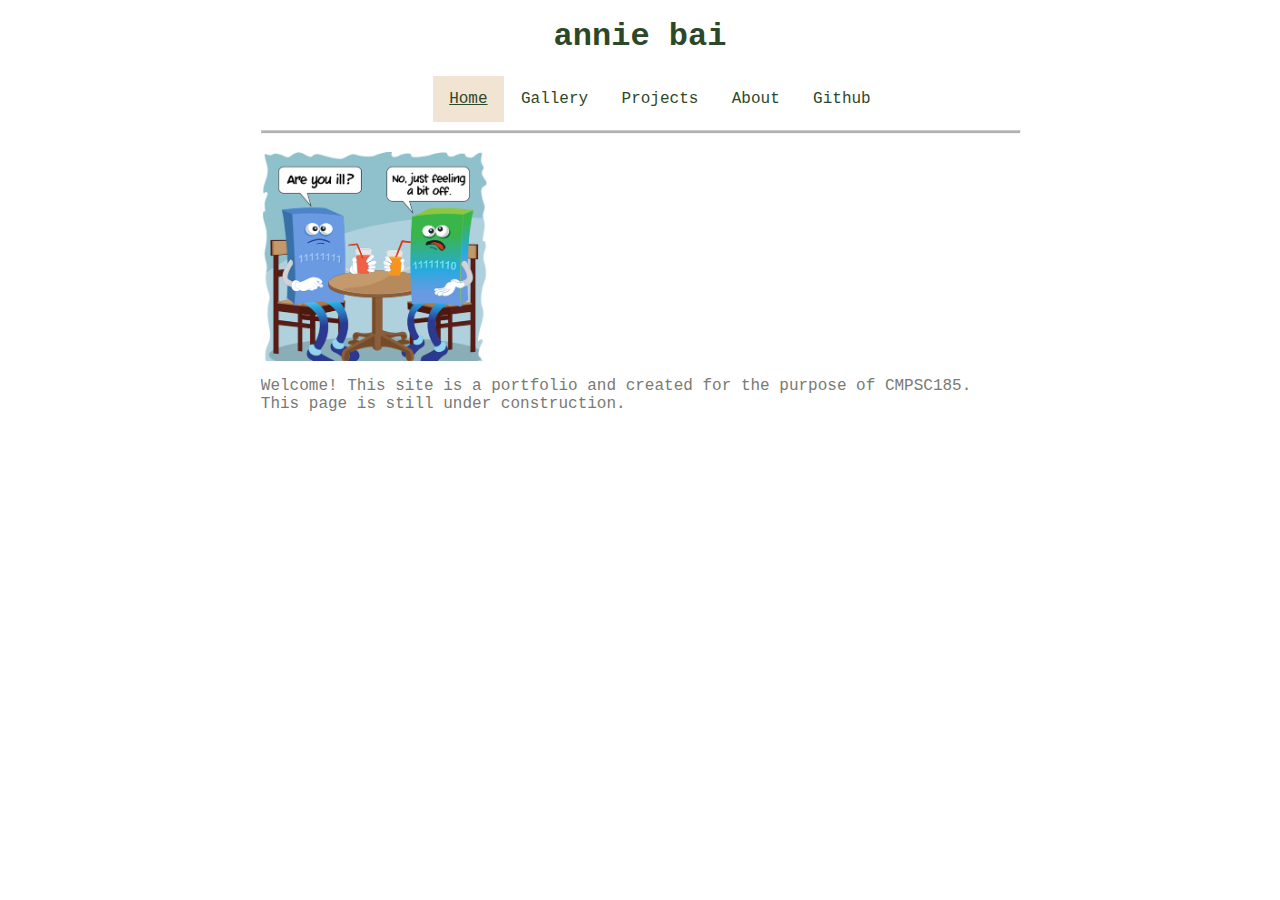
<file: index.html>
<?DOCTYPE html>

<html>

<head>
  <link rel="stylesheet" type="text/css" href="style.css">
  <script type="text/javascript" src="functions.js"></script>
  <title>CMPSC 185</title>
</head>

<body>
  <div class="header">
      <h1 class="header">annie bai</h1>
  </div>

  <div class="navigation-container">
    <ul class="navigation">
      <li><a class="active-button" id="home" href="index.html">Home</a></li>
      <!-- Lionel Pix & Videos / Life Updates -->
      <li><a class="button" id="gallery" href="gallery.html">Gallery</a></li>
      <!-- SpeedChess, ThinkFast, Bankteller Screenshots/Boomberang Demos -->
      <li><a class="button" id="projects" href="projects.html">Projects</a></li>
      <!-- Intro, hobbies, next steps ==> Pix -->
      <li><a class="button" id="about" href="about.html">About</a></li>
      <li><a class="button" id="github" href="https://github.com/anniiebaii/portfolio" onclick="active(id)">Github</a></li>
    </ul>
    <hr></hr>
  </div>

  <div class="page-container">
    <button onclick="topFunction()" id="back-to-top" title="Go to top">^</button>
    <script>
      //Get the button
      var mybutton = document.getElementById("back-to-top");
      window.onscroll = function() {scrollFunction()};
    </script>
    <img class="resize" src="images/bytes.png" alt="Byte Joke">
    <p class="text-body">Welcome! This site is a portfolio and created for the purpose of CMPSC185. This page is still under construction.</p>
  </div>


</body>
</html>
</file>
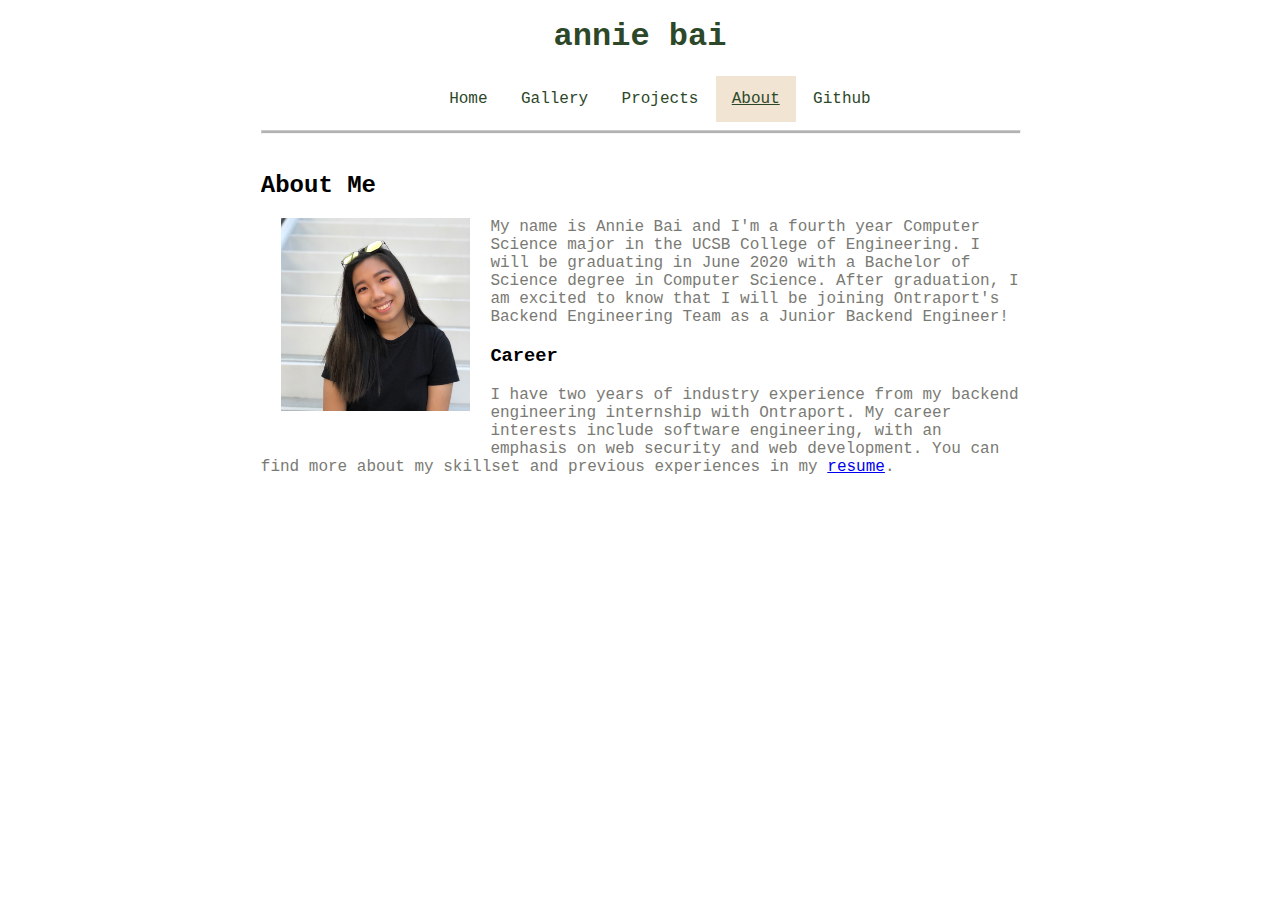
<file: about.html>
<?DOCTYPE html>

<html>

<head>
  <link rel="stylesheet" type="text/css" href="style.css">
  <script type="text/javascript" src="functions.js"></script>
  <title>About Me</title>
</head>

<body>
    <div class="header">
        <h1 class="header">annie bai</h1>
    </div>

    <div class="navigation-container">
      <ul class="navigation">
        <li><a class="button" id="home" href="index.html">Home</a></li>
        <!-- Lionel Pix & Videos / Life Updates -->
        <li><a class="button" id="gallery" href="gallery.html">Gallery</a></li>
        <!-- SpeedChess, ThinkFast, Bankteller Screenshots/Boomberang Demos -->
        <li><a class="button" id="projects" href="projects.html">Projects</a></li>
        <!-- Intro, hobbies, next steps ==> Pix -->
        <li><a class="active-button" id="about" href="about.html">About</a></li>
        <li><a class="button" id="github" href="https://github.com/anniiebaii/portfolio" onclick="active(id)">Github</a></li>
      </ul>
      <hr></hr>
    </div>
    <div class="page-container">
      <button onclick="topFunction()" id="back-to-top" title="Go to top">^</button>
      <script>
        //Get the button
        var mybutton = document.getElementById("back-to-top");
        window.onscroll = function() {scrollFunction()};
      </script>
      <h2 class="subheader">About Me</h2>

      <img class="image" src="images/Me.JPG">
      <p class="text-body">My name is Annie Bai and I'm a fourth year Computer Science major in the UCSB College of Engineering. I will be graduating in June 2020 with a Bachelor of Science degree in Computer Science. After graduation, I am excited to know that I will be joining Ontraport's Backend Engineering Team as a Junior Backend Engineer!
      <h3 class="subheader_1">Career</h3>
      <p class="text-body">I have two years of industry experience from my backend engineering internship with Ontraport. My career interests include software engineering, with an emphasis on web security and web development. You can find more about my skillset and previous experiences in my <a href="files/Resume.pdf">resume</a>. </p>
    </div>

</body>

</html>
</file>
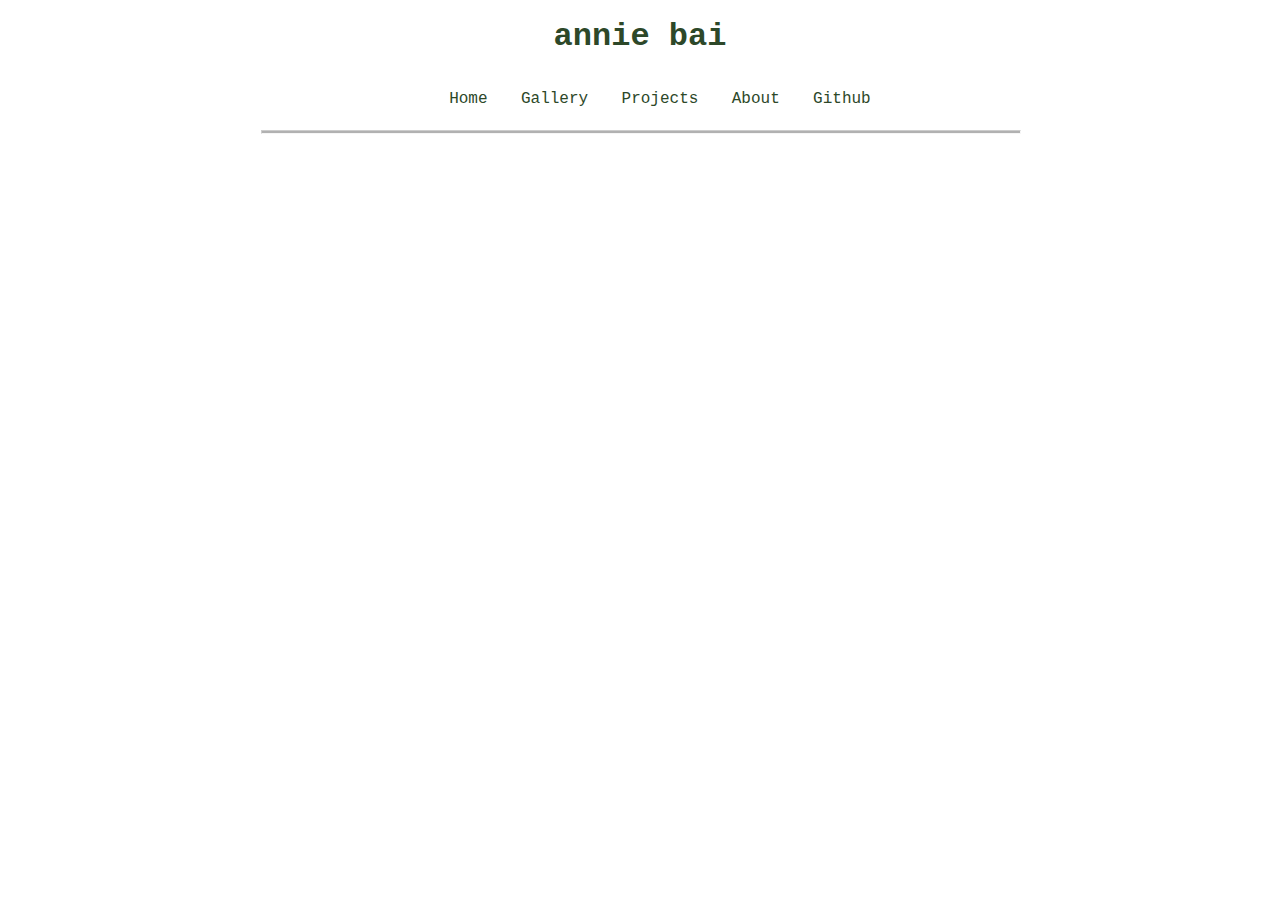
<file: header.html>
<html>

<head>
  <link rel="stylesheet" type="text/css" href="style.css">
  <title>Projects</title>
</head>

<body>
    <div class="header">
        <h1 class="header">annie bai</h1>
    </div>

    <div class="navigation-container">
      <ul class="navigation">
        <li><a class="button" id="home" href="index.html" onclick="active(id)">Home</a></li>
        <!-- Lionel Pix & Videos / Life Updates -->
        <li><a class="button" id="gallery" href="" onclick="active(id)">Gallery</a></li>
        <!-- SpeedChess, ThinkFast, Bankteller Screenshots/Boomberang Demos -->
        <li><a class="button" id="projects" href="projects.html" onclick="active(id)">Projects</a></li>
        <!-- Intro, hobbies, next steps ==> Pix -->
        <li><a class="button" id="about" href="about.html" onclick="active(id)">About</a></li>
        <li><a class="button" id="github" href="https://github.com/anniiebaii/portfolio" onclick="active(id)">Github</a></li>
        <script>
          function active(id) {
            // document.getElementById(id).style.backgroundColor = "#f1e4d3";
          }
        </script>
      </ul>
      <hr></hr>
    </div>
</body>
</html>
</file>
<file: style.css>
body {
  background-color: #ffff;
  font-family: "Lucida Console", Courier, monospace;
}

img.resize {
  max-width: 30%;
  max-height: 30%;
}

ul {
  list-style-type: none;
  margin: auto;
  padding: auto;
  text-align: center;
  /* margin-block-start: auto;
  margin-block-end: auto;
  margin-inline-start: auto;
  margin-inline-end: auto;
  /* padding-inline-start: auto; */
  /* margin-left: auto;
  margin-right:auto; */
  /* width: 60%; */
}

li {
  float: left;
  margin: auto;
}

li a {
  display: block;
  color: #2d4829;
  text-align: center;
  padding: 14px 16px;
  text-decoration: none;
  overflow: display;
}
/* TODO: keep link colored when selected */
li a:hover:not(.active) {
  background-color: #f1e4d3;
}

li a:active {
  background-color: #f1e4d3;
}

hr {
  width: 300px;
  margin-left: auto;
  margin-right: auto;
  height: 1.2px;
  width: 100%;
  background-color:#666;
  opacity: 0.5;
}

.active {
  background-color: #f1e4d3;
}

.active-button {
  background-color: #f1e4d3;
  text-decoration:underline;
}

.navigation-container {
  display: block;
  margin-left: auto;
  margin-right: auto;
  width: 60%;
  padding-bottom: 10px;

}
.navigation {
  display: flex;
  justify-content: center;
  align-content: center;
  margin-left: auto;
  margin-right: auto;
  width: 60%;

}

/* Parent Container for Page */
.page-container {
  box-shadow: 0 0 0px rgba(0, 0, 0, 0.15);
  margin: 00px auto;
  padding-left: 0px;
  padding-right: 0px;
  padding-bottom: 50px;
  max-width: 60%;
  overflow: hidden;
  height: auto;

}

/* Children Container for Page */
.sub-page-container {
    box-shadow: 0 0 0px rgba(0, 0, 0, 0.15);
    margin-left: auto;
    margin-right: auto;
    padding-left: 0px;
    padding-right: 0px;
    max-width: 100%;
    height: auto;
    margin-bottom: 50px;
    overflow: hidden;
}

.text-body {
  color: #7a7a74;
  margin-bottom: 10px;
  height: auto;
  width: auto;
  overflow: visible;
}

.header {
  text-align: center;
  color: #2d4829;
}

h1.header {
  color: #2d4829;
  background-color;
  text-align: center;
  padding-top: 10px;
}

.video {
    width: 800px;
    /* max-height: 800px; */
    max-width: 80%;
    max-height: 30%;
    overflow: hidden;
    margin-bottom: 30px;
}

/* -------- Project Demo -------- */
.mobile-video {
    height: 400px;
    float: left;
    margin-right: 50px;
    width: 200px;
    overflow: hidden;
    margin-bottom: 10px;
    /* max-height: 400px; */
    max-width: 30%;
    max-height: 30%;
}

.mobile-image {
    image-orientation: from-image;
    width: auto;
    height: 400px;
    /* max-height:400px;
    max-width: 400px; */
    max-width: 30%;
    max-height: 30%;
    float: left;
    margin-right: 50px;
    overflow: hidden;
    margin-bottom: 30px;
}

.image {
    height: auto;
    width: 25%;
    max-width: 30%;
    max-height: 30%;
    float: left;
    margin-right: 20px;
    margin-left: 20px;
    margin-bottom: 30px;
    overflow: hidden;
}

#back-to-top {
  display: none;
  position: fixed;
  bottom: 20px;
  right: 30px;
  z-index: 99;
  font-size: 20px;
  outline: none;
  background-color: #f1e4d3;
  color: white;
  cursor: pointer;
  padding: 15px;
  padding-bottom:5px;
  padding-top:10px;
  border-radius: 4px;
  border-width:2px;
  border-color:  #f1e4d3;
}

#back-to-top:hover {
  border-color:  #f1e4d3;
  background-color: white;
  color:  #f1e4d3;
}

/* ------ The Modal Element Styles ------ */
.modal-image {
  height: 300px;
  width: 200px;
  max-width: 200px;
  max-height: 300px;
  float: left;
  margin-right: 20px;
  margin-left: 20px;
  margin-bottom: 30px;
  overflow: hidden;
  border-radius: 5px;
  cursor: pointer;
  transition: 0.3s;
}

img.modal-image:hover {
    opacity: 0.7;
}

/* The Modal (background) */
.modal {
  display: none; /* Hide until clicked */
  position: fixed;
  z-index: 1; /* Overlay other elements on page */
  padding-top: 100px;
  left: 0;
  top: 0;
  width: 100%;
  height: 100%;
  overflow: auto; /* Allow scrolling if needed */
  background-color: rgba(0,0,0,0.9); /* Black w/ opacity */
}

/* Modal Content Display (image) */
.modal-content {
  margin: auto;
  display: block;
  width: auto;
  height: auto;
  max-width: 80%;
  max-height: 80%;
}

/* Caption of Modal Image */
#caption {
  margin: auto;
  display: block;
  width: 80%;
  max-width: 700px;
  text-align: center;
  color: #ccc;
  padding: 10px 0;
  height: 150px;
}

/* Modal Animation */
.modal-content, #caption {
  -webkit-animation-name: zoom;
  -webkit-animation-duration: 0.6s;
  animation-name: zoom;
  animation-duration: 0.6s;
}

@keyframes zoom {
  from {transform:scale(0)}
  to {transform:scale(1)}
}

/* The Close Button */
.close {
  position: absolute;
  top: 15px;
  right: 35px;
  color: #f1f1f1;
  font-size: 40px;
  font-weight: bold;
  transition: 0.3s;
}

.close:hover, .close:focus {
  color: #bbb;
  text-decoration: none;
  cursor: pointer; /* Show a clicker instead of highlighting icon */
}

/* 100% Image Width on Smaller Screens */
/* @media only screen and (max-width: 700px){
  .modal-content {
    width: 100%;
  }
}
@-webkit-keyframes zoom {
  from {-webkit-transform:scale(0)}
  to {-webkit-transform:scale(1)}
}

*/
</file>
